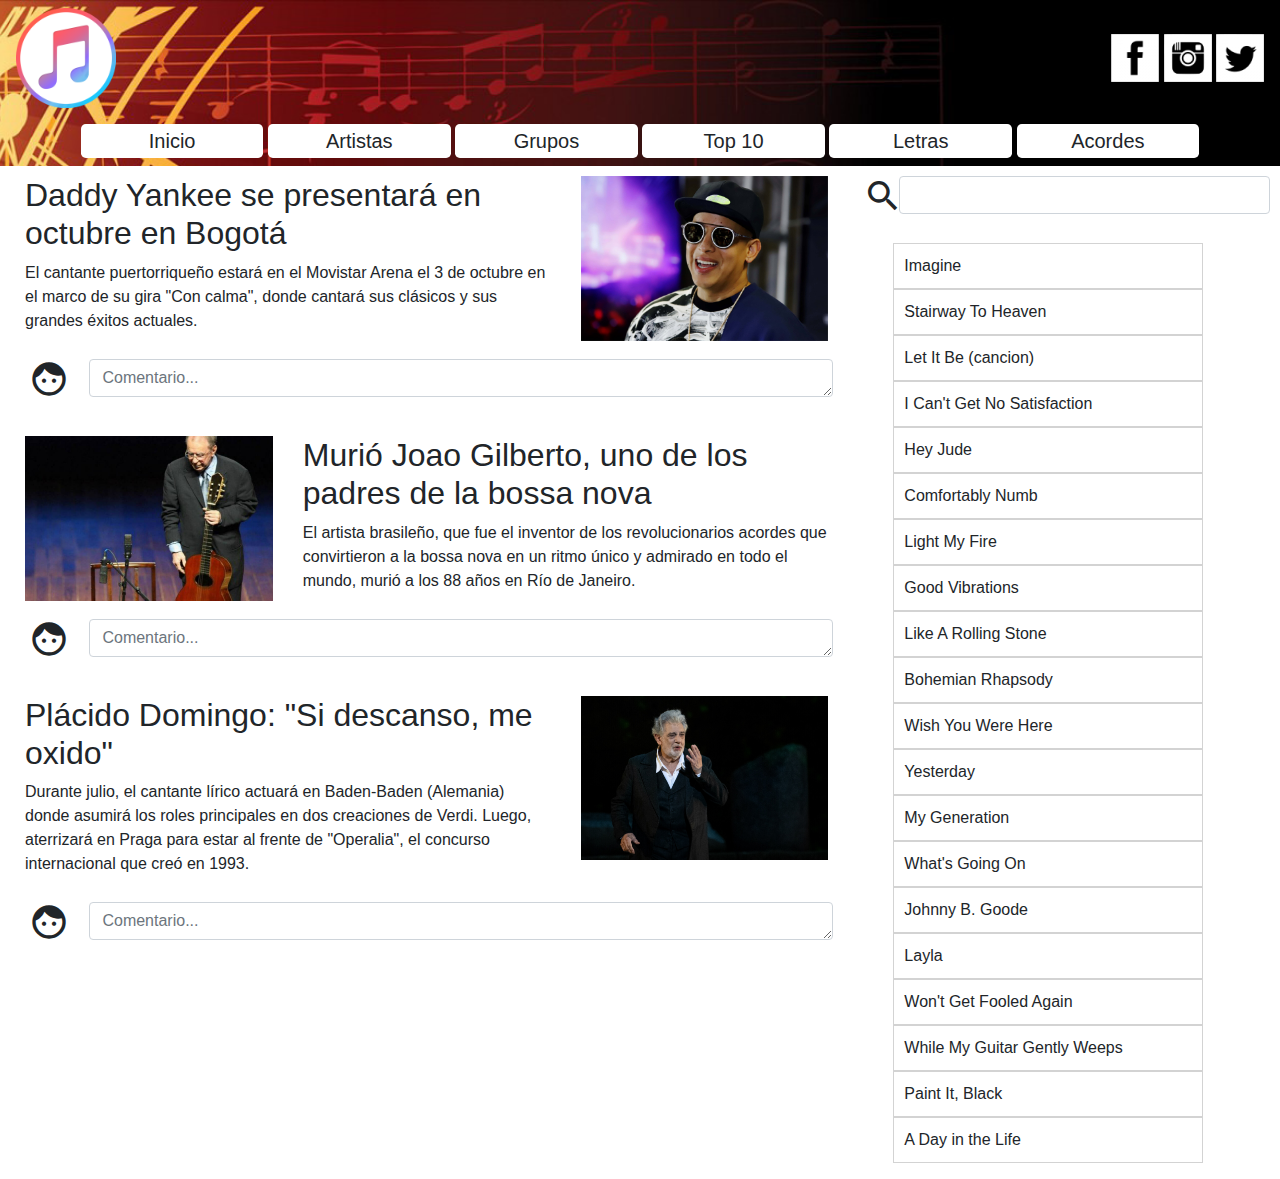
<file: Bootstrap/index.html>
<!DOCTYPE html>
<html lang="en" dir="ltr">
  <head>
    <meta charset="utf-8">
    <meta name='viewport' content='width=device-width initial-scale=1'>
    <!--Importar la fuente de los íconos de Google-->
    <link href="https://fonts.googleapis.com/icon?family=Material+Icons" rel="stylesheet">
    <meta name='mobile-web-app-capable' content='yes'>
    <link rel='stylesheet' href='css/bootstrap.min.css'>
    <link rel='stylesheet' href='css/estilos.css'>
    <script src='js/bootstrap.min.js'></script>
    <title>Blog de Música</title>
  </head>
  <body class="musica-body">
    <header>
      <!--Logo: Utiliza el sistema de rejilla de bootstrap para ubicar el logo del blog en la parte derecha de la pantalla, recuerda usar una imagen-->
      <nav class='navbar'>
        <img class='logo-img' src='img/logo.png'/>
        <!--Redes Sociales: Utilizando la rejilla y los iconos correspondientes, ubica los vínculos o enlaces a las diferentes redes sociales, estos deben estar ubicados en la esquina inferior izquierda del header. -->
        <div class='redes-sociales'>
          <a href="#"><img class='img-rounded img-social' src='img/fb.png'/></a>
          <a href="#"><img class='img-rounded img-social' src='img/ig.png'/></a>
          <a href="#"><img class='img-rounded img-social' src='img/tt.png'/></a>
        </div>
      </nav>
    </header>

    <!--Navegación: Debajo del header y distribuido a lo ancho de la pantalla debes hacer un navbar que contenga 6 items. -->
    <nav class='navbar'>
      <div class='col-xs-12 col-sm-12 col-md-12 col-lg-12 text-center'>
        <a href="#" class="btn btn-lg">Inicio</a>
        <a href="#" class="btn btn-lg">Artistas</a>
        <a href="#" class="btn btn-lg">Grupos</a>
        <a href="#" class="btn btn-lg">Top 10</a>
        <a href="#" class="btn btn-lg">Letras</a>
        <a href="#" class="btn btn-lg">Acordes</a>
      </div>
    </nav>
      <div class="row contenido">
          <!--Contenido: El contenido del blog debe contener por lo menos dos artículos o post, intercalando la posición de la imágenes usando el sistema de rejilla, también se debe agregar un textarea para ingresar un comentario.-->

        <div class="col-xs-12 col-sm-12 col-md-12 col-lg-8">
          <div class="row articulo">
            <div class="col-xs-12 col-sm-12 col-md-12 col-lg-12 ">
              <div class="row">
            <div class=" col-xs-12 col-sm-12 col-md-12 col-lg-8">
              <h2>Daddy Yankee se presentará en octubre en Bogotá</h2>
              <p>El cantante puertorriqueño estará en el Movistar Arena el 3 de octubre en el marco de su gira "Con calma", donde cantará sus clásicos y sus grandes éxitos actuales.</p>
            </div>
            <div class=" col-xs-12 col-sm-12 col-md-12 col-lg-4 text-center">
              <img class='img' src='img/img1.jpg'/>
            </div>
          </div>
          </div>
          <div class="col-lg-12 col-xs-12 col-sm-12">
            <div class="row comentario">
              <!--Comentario 1-->
              <div class="col col-xs-1 col-sm-1 col-md-1 col-lg-1  text-right">
                <i class="material-icons">face</i>
              </div>
              <div class="col col-xs-11 col-sm-11 col-md-11 col-lg-11 text-rigth">
                <textarea class="form-control" rows="1" id="comment" placeholder="Comentario..."></textarea>
              </div>
            </div>
            </div>
          </div>
          <div class="row articulo">
            <div class="col-lg-4">
              <img class='img' src='img/img2.jpg'/>
            </div>
            <div class="col-lg-8">
              <h2>Murió Joao Gilberto, uno de los padres de la bossa nova</h2>
              <p>El artista brasileño, que fue el inventor de los revolucionarios acordes que convirtieron a la bossa nova en un ritmo único y admirado en todo el mundo, murió a los 88 años en Río de Janeiro.</p>
            </div>
            <!--Comentario 2-->
            <div class="col col-xs-1 col-sm-1 col-md-1 col-lg-1  text-right">
              <i class="material-icons">face</i>
            </div>
            <div class="col col-xs-11 col-sm-11 col-md-11 col-lg-11 text-rigth">
              <textarea class="form-control" rows="1" id="comment"  placeholder="Comentario..."></textarea>
            </div>
          </div>
          <div class="row articulo">
            <div class="col-lg-8">
              <h2>Plácido Domingo: "Si descanso, me oxido"</h2>
              <p>Durante julio, el cantante lírico actuará en Baden-Baden (Alemania) donde asumirá los roles principales en dos creaciones de Verdi. Luego, aterrizará en Praga para estar al frente de "Operalia", el concurso internacional que creó en 1993.</p>
            </div>
            <div class="col-lg-4">
              <img class='img' src='img/img3.jpg'/>
            </div>
            <!--Comentario 3-->
            <div class="col col-xs-1 col-sm-1 col-md-1 col-lg-1  text-right">
              <i class="material-icons">face</i>
            </div>
            <div class="col col-xs-11 col-sm-11 col-md-11 col-lg-11 text-rigth">
              <textarea class="form-control" rows="1" id="comment"placeholder="Comentario..."></textarea>
            </div>
          </div>
        </div>
      <!--Buscador: Utiliza el sistema de rejilla para ubicar correctamente la sección del contenido y esta sección, ubica un input que servirá como buscador y un icono referente.
      Opciones de búsqueda: Debajo de el input que servirá como buscador, utiliza un componente de bootstrap para mostrar el listado de opciones que están disponibles para la búsqueda.
      Diseño Adaptativo:La página debe verse de manera adecuada desde cualquier dispositivo.-->
        <!--Buscador-->
        <div class="col-lg-4 text-center">
          <div class="row buscador">
            <div class="col col-xs-2 col-sm-2 col-md-2 col-lg-1 text-right">
              <i class="material-icons">search</i>
            </div>
            <div class="col col-xs-10 col-sm-10 col-md-10 col-lg-11">
              <input type="text" class="form-control" id="buscador">
            </div>
            <!--Lista de canciones-->
            <div class="col-xs-12 col-sm-12 col-md-12 col-lg-12">
              <div class="row lista">
                <ul>
                  <p>Imagine</p>
                  <p>Stairway To Heaven</p>
                  <p>Let It Be (cancion)</p>
                  <p>I Can't Get No Satisfaction</p>
                  <p>Hey Jude</p>
                  <p>Comfortably Numb</p>
                  <p>Light My Fire</p>
                  <p>Good Vibrations</p>
                  <p>Like A Rolling Stone</p>
                  <p>Bohemian Rhapsody</p>
                  <p>Wish You Were Here</p>
                  <p>Yesterday</p>
                  <p>My Generation</p>
                  <p>What's Going On</p>
                  <p>Johnny B. Goode</p>
                  <p>Layla</p>
                  <p>Won't Get Fooled Again</p>
                  <p>While My Guitar Gently Weeps</p>
                  <p>Paint It, Black</p>
                  <p>A Day in the Life</p>
                </ul>
              </div>
            </div>
          </div>
        </div>
      </div>
    </div>
  </body>
</html>
</file>
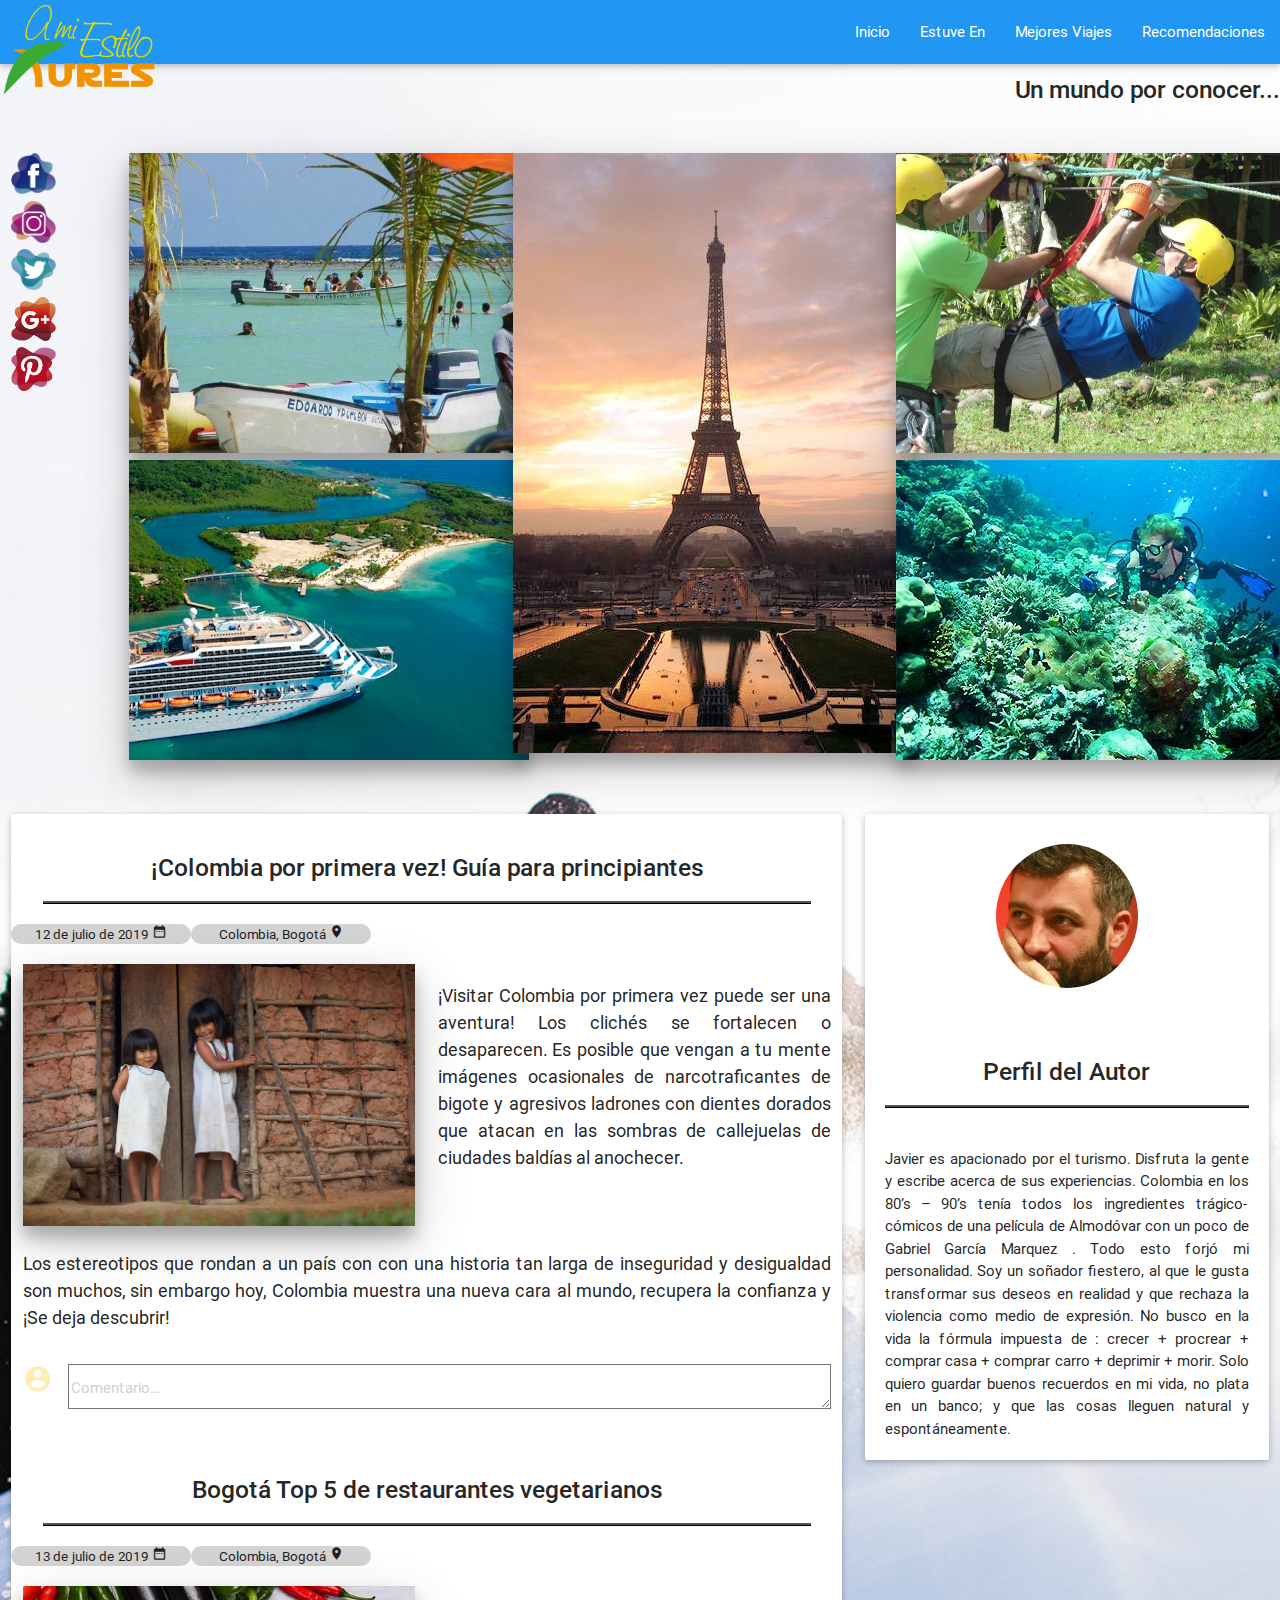
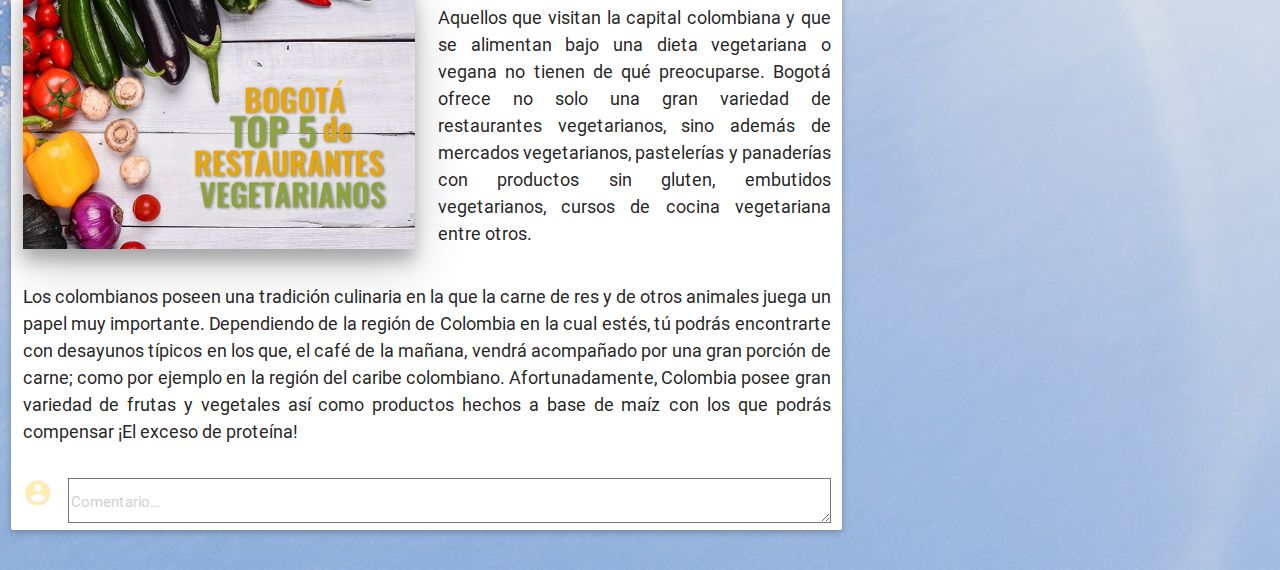
<file: Materialize/index.html>
<!DOCTYPE html>
<html>
<head>
  <meta charset="utf-8">
  <meta name="viewport" content="width=device-width, initial-scale=1, maximum-scale=1.0"/>
  <!--Importar la fuente de los íconos de Google-->
  <link href="https://fonts.googleapis.com/icon?family=Material+Icons" rel="stylesheet">
  <!--Importar la hojas de estilos de materialize css-->
  <link href="css/materialize.css" type="text/css" rel="stylesheet" media="screen,projection"/>
  <link href="css/customColors.css" type="text/css" rel="stylesheet" media="screen,projection"/>
  <link href="css/index.css" type="text/css" rel="stylesheet" media="screen,projection"/>
  <title>Blog de Turismo</title>
</head>

<body>
  <!--encabezado-->
  <div class="row">
    <nav>
      <div class="nav-wrapper #2196f3 blue">
        <!--logo-->
        <img src="img/logo.png" alt="logo" class="logo"/>
        <!--navbar-->
        <ul id="nav-mobile" class="right hide-on-med-and-down">
          <li><a href="">Inicio</a></li>
          <li><a href="">Estuve En</a></li>
          <li><a href="">Mejores Viajes</a></li>
          <li><a href="">Recomendaciones</a></li>
        </ul>
      </div>
    </nav>

    <!--slogan-->
    <div class="row">
      <div class="l12 slogan right">
        <h5><strong>Un mundo por conocer... </strong></h5>
      </div>
    </div>
  </div> <!--fin del encabezado-->

  <!--fila2-->
  <div class="row">
    <!--redes sociales-->
    <div class="s1 m1 l1 col redes-sociales">
        <a href=""><img src="img/fb.png" alt="" class="rs"></a><br>
        <a href=""><img src="img/ig.png" alt="" class="rs"></a><br>
        <a href=""><img src="img/tw.png" alt="" class="rs"></a><br>
        <a href=""><img src="img/go.png" alt="" class="rs"></a><br>
        <a href=""><img src="img/pi.png" alt="" class="rs"></a>
    </div>
    <!--galería-->
    <div class="s11 m11 l11 col galeria">
      <div class="row">
        <!--colmuna 1-->
        <div class="s12 m6 l4 col">
          <img src="img/t1.jpg" alt="" class="z-depth-3">
          <img src="img/t2.jpg" alt="" class="z-depth-3">
        </div>
        <!--columna 2-->
        <div class="s12 m6 l4 col">
          <img src="img/t3.jpg" alt="" class="z-depth-3">
        </div>
        <!--columna 3-->
        <div class="s12 m12 l4 col">
          <img src="img/t4.jpg" alt="" class="z-depth-3">
          <img src="img/t5.jpg" alt="" class="z-depth-3">
        </div>
      </div>
    </div>
  </div>

  <!--fila3-->
  <div class="row">
    <!--blog-->
    <div class="s12 m12 l8 col blog">
      <div class="card blog">
        <!--entrada-->
        <div class="row">
          <!--título-->
          <div class="col s12 m12 l12 entrada">
            <h5><strong>¡Colombia por primera vez! Guía para principiantes</strong></h5>
          </div>
          <div class="row">
            <!--fecha-->
            <div class="col s6 m6 l6 informacion">
              <span class="title">12 de julio de 2019</span>
              <i class="tiny material-icons">date_range</i>
            </div>
            <!--ubicación-->
            <div class="col s6 m6 l6 informacion">
              <span class="title">Colombia, Bogotá</span>
              <i class="tiny material-icons">location_on</i>
            </div>
          </div>
          <!--imagen-->
          <div class="col s12 m6 l6">
            <img src="img/b1.jpg" alt="" class="z-depth-3">
          </div>
          <!--párrafo1-->
          <div class="col s12 s6 l6">
            <p>¡Visitar Colombia por primera vez puede ser una aventura! Los clichés se fortalecen o desaparecen. Es posible que vengan a tu mente imágenes ocasionales de narcotraficantes de bigote y agresivos ladrones con dientes dorados que atacan en las sombras de callejuelas de ciudades baldías al anochecer.</p>
          </div>
          <!--párrafo2-->
          <div class="col s12 s12 l12">
            <p>Los estereotipos que rondan a un país con con una historia tan larga de inseguridad y desigualdad son muchos, sin embargo hoy, Colombia muestra una nueva cara al mundo, recupera la confianza y ¡Se deja descubrir!</p>
          </div>
          <!--comentario-->
          <form class="col s12">
              <div class="input-field s12">
                <i class="material-icons prefix">account_circle</i>
                <textarea rows="1" placeholder="Comentario..."></textarea>
              </div>
          </form>
        </div>
        <!--entrada-->
        <div class="row">
          <!--título-->
          <div class="col s12 m12 l12 entrada">
            <h5><strong>Bogotá Top 5 de restaurantes vegetarianos</strong></h5>
          </div>
          <div class="row">
            <!--fecha-->
            <div class="col s6 m6 l6 informacion">
              <span class="title">13 de julio de 2019</span>
              <i class="tiny material-icons">date_range</i>
            </div>
            <!--ubicación-->
            <div class="col s6 m6 l6 informacion">
              <span class="title">Colombia, Bogotá</span>
              <i class="tiny material-icons">location_on</i>
            </div>
          </div>
          <!--imagen-->
          <div class="col s12 m6 l6">
            <img src="img/b2.jpg" alt="" class="z-depth-3">
          </div>
          <!--párrafo1-->
          <div class="col s12 s6 l6">
            <p>Aquellos que visitan la capital colombiana y que se alimentan bajo una dieta vegetariana o vegana no tienen de qué preocuparse. Bogotá ofrece no solo una gran variedad de restaurantes vegetarianos, sino además de mercados vegetarianos, pastelerías y panaderías con productos sin gluten, embutidos vegetarianos, cursos de cocina vegetariana entre otros.</p>
          </div>
          <!--párrafo2-->
          <div class="col s12 s12 l12">
            <p>Los colombianos poseen una tradición culinaria en la que la carne de res y de otros animales juega un papel muy importante. Dependiendo de la región de Colombia en la cual estés, tú podrás encontrarte con desayunos típicos en los que, el café de la mañana, vendrá acompañado por una gran porción de carne; como por ejemplo en la región del caribe colombiano. Afortunadamente, Colombia posee gran variedad de frutas y vegetales así como productos hechos a base de maíz con los que podrás compensar ¡El exceso de proteína!</p>
          </div>
          <!--comentario-->
          <form class="col s12">
              <div class="input-field s12">
                <i class="material-icons prefix">account_circle</i>
                <textarea rows="1" placeholder="Comentario..."></textarea>
              </div>
          </form>
        </div>
      </div>
    </div> <!--fin del blog-->

    <!--autor-->
    <div class="m4 l4 hide-on-med-and-down col autor">
      <div class="card">
        <img src="img/autor.jpg" alt="" class="circle">
        <h5><strong>Perfil del Autor</strong></h5>
        <div class="card-content">
          <p>Javier es apacionado por el turismo. Disfruta la gente y escribe acerca de sus experiencias. Colombia en los 80’s – 90’s tenía todos los ingredientes trágico- cómicos de una  película de Almodóvar con un poco de Gabriel García Marquez . Todo esto forjó mi personalidad. Soy un soñador fiestero, al que le gusta transformar sus deseos en realidad y que rechaza la violencia como medio de expresión. No busco en la vida la fórmula impuesta de : crecer + procrear + comprar casa + comprar carro + deprimir + morir.  Solo quiero guardar buenos recuerdos en mi vida, no plata en un banco; y que las cosas lleguen natural y espontáneamente.</p>
        </div>
      </div>
    </div>
  </body>
</html>
</file>
<file: Bootstrap/css/estilos.css>
.musica-body {
  background: url(../img/fondo.jpg);
  background-attachment: scroll;
  background-repeat: no-repeat;
  background-position: center center;
  background-size: cover;
  width: 100%;
  height: 100%;
}

.logo-img {
  width: 100px;
}

.btn:hover{
  background-color: Blue;
  color: white;
}

img:hover{
  background-color: Blue;
}

.btn{
  background-color: white;
  padding: 1px;
}

.contenido{
  background-color: white;
  margin: auto;
}

.img{
  width: 100%;
  margin: auto;
}

.articulo{
  flex-wrap: wrap;
  padding: 10px;
}

.material-icons {
  font-family: 'Material Icons';
  font-weight: normal;
  font-style: normal;
  font-size: 40px;  /* Preferred icon size */
  display: inline-block;
  line-height: 1;
  text-transform: none;
  letter-spacing: normal;
  word-wrap: normal;
  white-space: nowrap;
  direction: ltr;
  /* Support for all WebKit browsers. */
  -webkit-font-smoothing: antialiased;
  /* Support for Safari and Chrome. */
  text-rendering: optimizeLegibility;

  /* Support for Firefox. */
  -moz-osx-font-smoothing: grayscale;

  /* Support for IE. */
  font-feature-settings: 'liga';
}

.lista ul{
  margin-top: 10px;
  width: 350px;
  height: 100%;
}

.lista ul p{
  text-align: left;
  margin: auto;
  padding: 10px;
  border-style: solid;
  border-width: thin;
  border-color: lightgrey;
}

.lista ul p:hover{
  background-color: Blue;
  color: white;
}

#comment{
  width: 100%;
  margin: auto;
}

@media (max-width: 2000px) {
  a{
    width: 15%;
  }
  }

  @media (max-width: 768px) {
    a{
      width: 25%;
      margin-top: 10px;
    }
    }

.col{
  margin: 0px;
  padding: 10px;
}
</file>
<file: Materialize/css/customColors.css>
/* label color */
   .input-field label {
     color: #ffecb3;
   }
   /* label focus color */
   .input-field input[type=text]:focus + label {
     color: #ffecb3;
   }
   /* label underline focus color */
   .input-field input[type=text]:focus {
     border-bottom: 1px solid #ffecb3;
     box-shadow: 0 1px 0 0 #ffecb3;
   }
   /* valid color */
   .input-field input[type=text].valid {
     border-bottom: 1px solid #ffecb3;
     box-shadow: 0 1px 0 0 #ffecb3;
   }
   /* invalid color */
   .input-field input[type=text].invalid {
     border-bottom: 1px solid #ffecb3;
     box-shadow: 0 1px 0 0 #ffecb3;
   }
   /* icon prefix focus color */
   .input-field .prefix.active {
     color: #ffecb3;
   }

   .input-field .prefix{
     color: #ffecb3;
   }
   

   input[type="text"]{
     border-bottom: 1px solid #ffecb3;
     color: #ffecb3;
     font-size: 1.5rem;
   }

   .collection a.collection-item{
     color: #ff8f00;
   }

   .collection a.collection-item span{
     color: #607d8b;
   }
</file>
<file: Materialize/css/index.css>
body{
  background: url(../img/fondo.jpg);
  background-attachment: scroll;
  background-repeat: no-repeat;
  background-position: center center;
  background-size: cover;
  width: 100%;
  height: 100%;
}

.logo{
  width: 160px;
  float: left;
}

a img{
  width: 3rem;
}

.galeria{
  width: 100%;
  margin: auto;
  padding: 10px;
}

.blog img{
  width: 100%;
}

.blog p{
  font-size: 1.2rem;
  text-align: justify;
}

.informacion{
  background-color: lightgray;
  border-radius: 10px;
  text-align: center;
  font-size: 0.9rem;
  max-width: 180px;
}

.autor img{
width: 50%;
display:block;
margin:auto;
padding: 30px;
text-align: center;
}

.card h5{
text-align: center;
border-bottom-style: ridge;
border-bottom-color: black;
margin: 20px;
padding: 20px;
}

.card-content{
  text-align: justify;
}
</file>
